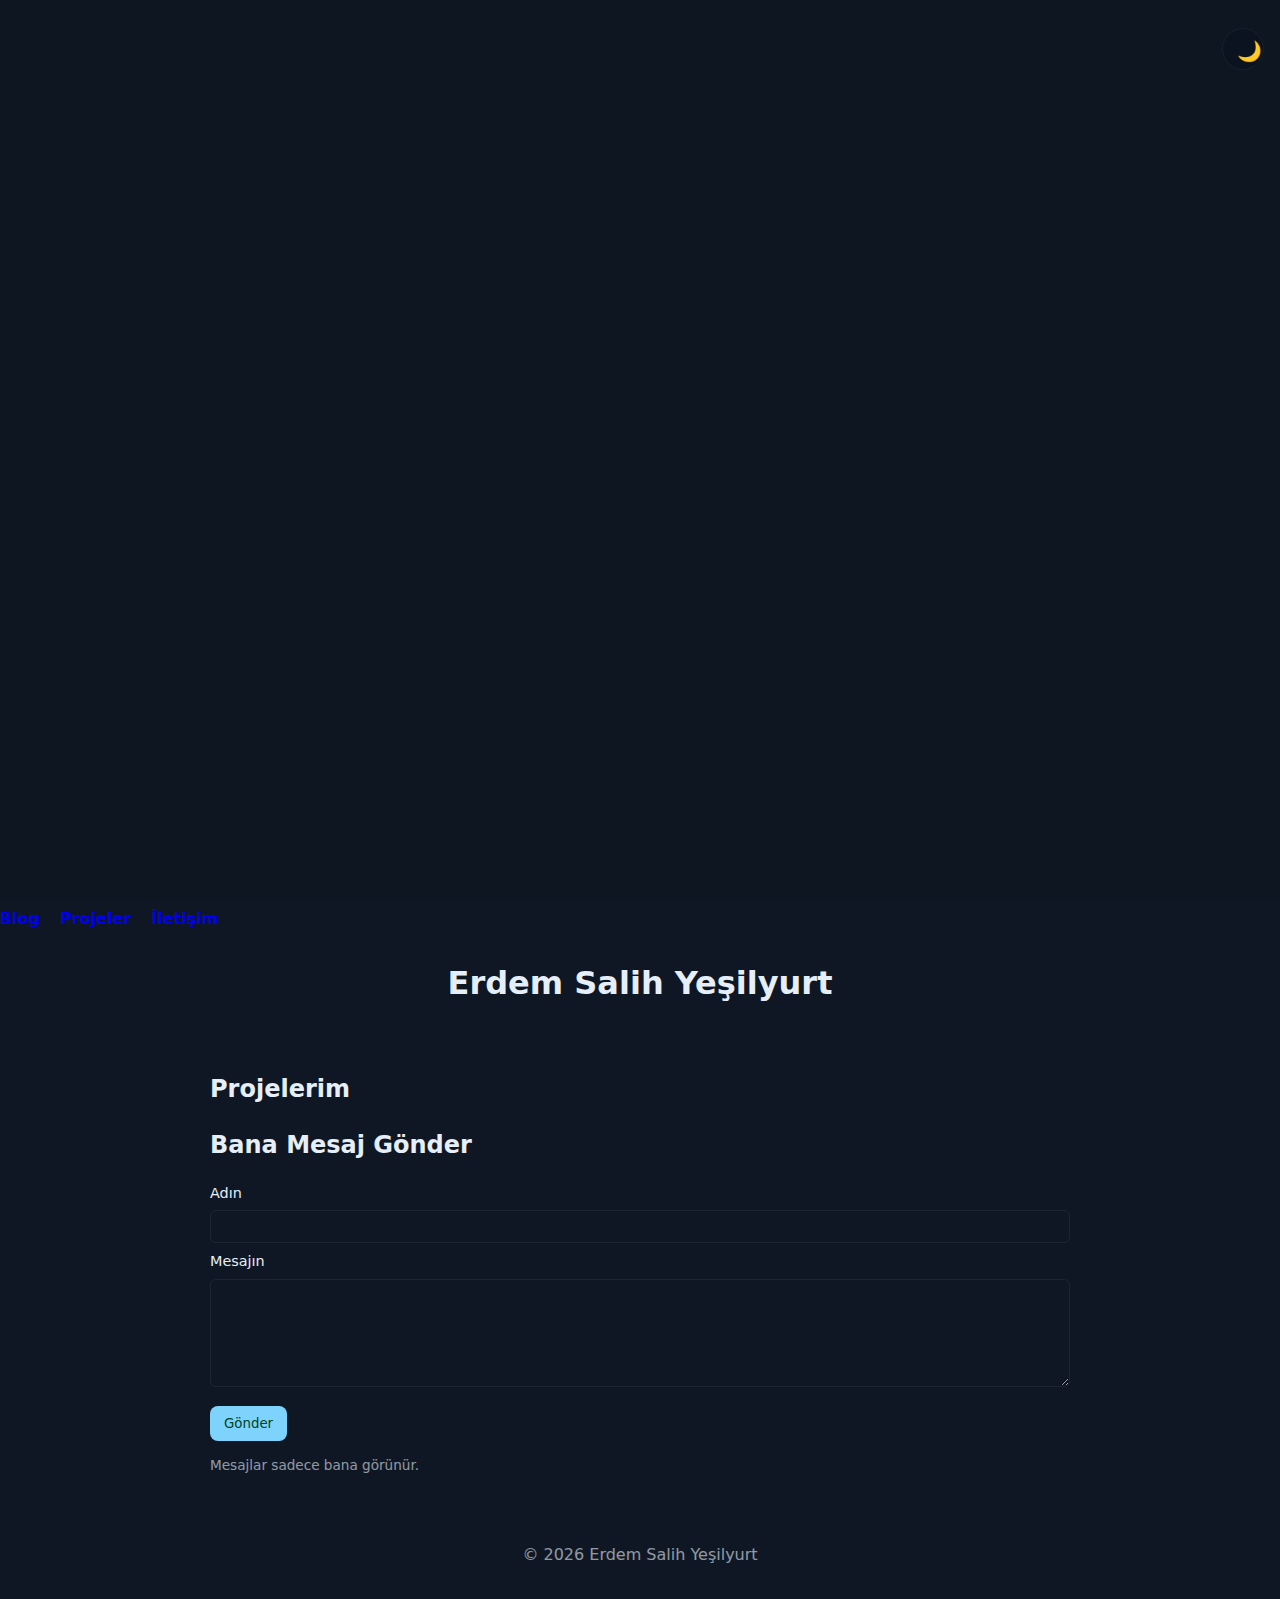
<file: index.html>
<!doctype html>
<html lang="tr">
<head>
  <meta charset="utf-8" />
  <meta name="viewport" content="width=device-width,initial-scale=1" />
  <title>Prensip Doğrulayıcıları</title>
  <link rel="stylesheet" href="styles.css">
</head>
<body>
   <canvas id="drawCanvas"></canvas>
   <div class="top-bar">
    <div class="left-links">
      <!-- HTML -->
      <div class="nav-buttons">
        <a href="Blog/index.html" class="transparent-btn">Blog</a>
        <a href="#projects" class="transparent-btn">Projeler</a>
        <a href="Contact/index.html" class="transparent-btn">İletişim</a>
      </div>

      
    </div>
   </div>

    
  <button id="themeToggle" class="theme-toggle">🌙</button>
  <header class="site-header">
    <h1>Erdem Salih Yeşilyurt</h1>
    
  </header>

  <main class="container">
    <!-- Projeler -->
    <section id="projects">
      <h2>Projelerim</h2>

      

    </section>

    <!-- Mesaj gönderme formu -->
    <section id="contact">
      <h2>Bana Mesaj Gönder</h2>

      <form id="contactForm" action="https://formspree.io/f/xvgdkyon" method="POST">
        <label for="name">Adın</label>
        <input id="name" name="name" type="text" required>

        <label for="message">Mesajın</label>
        <textarea id="message" name="message" rows="6" required></textarea>

        <!-- spam önlemi -->
        <input type="text" name="_gotcha" style="display:none">

        <button type="submit">Gönder</button>
      </form>
      <p id="formStatus" style="display:none;"></p>
      <p class="note">Mesajlar sadece bana görünür.</p>
    </section>
  </main>

  <footer class="site-footer">
    <p>© <span id="year"></span> Erdem Salih Yeşilyurt</p>
  </footer>

<script>
  document.getElementById('year').textContent = new Date().getFullYear();
</script>
<script>
  const toggle = document.getElementById('themeToggle');

  // Kullanıcının daha önceki seçimi varsa onu yükle
  const savedTheme = localStorage.getItem('theme');
  if (savedTheme) {
    document.documentElement.setAttribute('data-theme', savedTheme);
    toggle.textContent = savedTheme === 'light' ? '🌙' : '☀️';
  }

  toggle.addEventListener('click', () => {
    const current = document.documentElement.getAttribute('data-theme');
    const newTheme = current === 'light' ? 'dark' : 'light';

    document.documentElement.setAttribute('data-theme', newTheme);
    localStorage.setItem('theme', newTheme);

    toggle.textContent = newTheme === 'light' ? '🌙' : '☀️';
  });
</script>
<script>
document.getElementById("contactForm").addEventListener("submit", async function(event) {
    event.preventDefault(); // sayfanın yeniden yüklenmesini engeller

    const form = event.target;
    const status = document.getElementById("formStatus");

    let data = new FormData(form);

    let response = await fetch(form.action, {
        method: "POST",
        body: data,
        headers: {
            'Accept': 'application/json'
        }
    });

    if (response.ok) {
        status.innerText = "Mesajın başarıyla gönderildi!";
        status.style.color = "green";
        status.style.display = "block";
        form.reset();
    } else {
        status.innerText = "Gönderim sırasında bir hata oluştu.";
        status.style.color = "red";
        status.style.display = "block";
    }
});
</script>

<script>
const canvas = document.getElementById("drawCanvas");
const ctx = canvas.getContext("2d");
const root = getComputedStyle(document.documentElement);
const drawColor = root.getPropertyValue("--btn-hover-bg").trim();

function resize() {
  canvas.width = window.innerWidth;
  canvas.height = window.innerHeight;
}
resize();
window.addEventListener("resize", resize);

let drawing = false;
let lastX = 0, lastY = 0;

// mouse basıldı
window.addEventListener("mousedown", (e) => {
  drawing = true;
  lastX = e.clientX;
  lastY = e.clientY;
});

// mouse kaldırıldı
window.addEventListener("mouseup", () => drawing = false);

// sürükleme
window.addEventListener("mousemove", (e) => {
  if (!drawing) return;

  ctx.strokeStyle = drawColor; // Çok hafif çizgi (renk ayarlanabilir)
  ctx.lineWidth = 3;
  ctx.lineCap = "round";

  ctx.beginPath();
  ctx.moveTo(lastX, lastY);
  ctx.lineTo(e.clientX, e.clientY);
  ctx.stroke();

  lastX = e.clientX;
  lastY = e.clientY;
});

// Fading efekti (her frame çok hafif karartıyoruz)
function fade() {
  const styles = getComputedStyle(document.documentElement);
  const bg = styles.getPropertyValue("--bg").trim();

  let fadeColor;

  if (bg.startsWith("#")) {
    // hex → rgba
    const r = parseInt(bg.slice(1, 3), 16);
    const g = parseInt(bg.slice(3, 5), 16);
    const b = parseInt(bg.slice(5, 7), 16);
    fadeColor = `rgba(${r}, ${g}, ${b}, 0.03)`; // yavaş kaybolma
  } else {
    // rgb(...) → rgba(...)
    fadeColor = bg.replace(")", ", 0.03)").replace("rgb", "rgba");
  }

  ctx.fillStyle = fadeColor;
  ctx.fillRect(0, 0, canvas.width, canvas.height);
  requestAnimationFrame(fade);
}
fade();
  
</script>
  
</body>
</html>
</file>
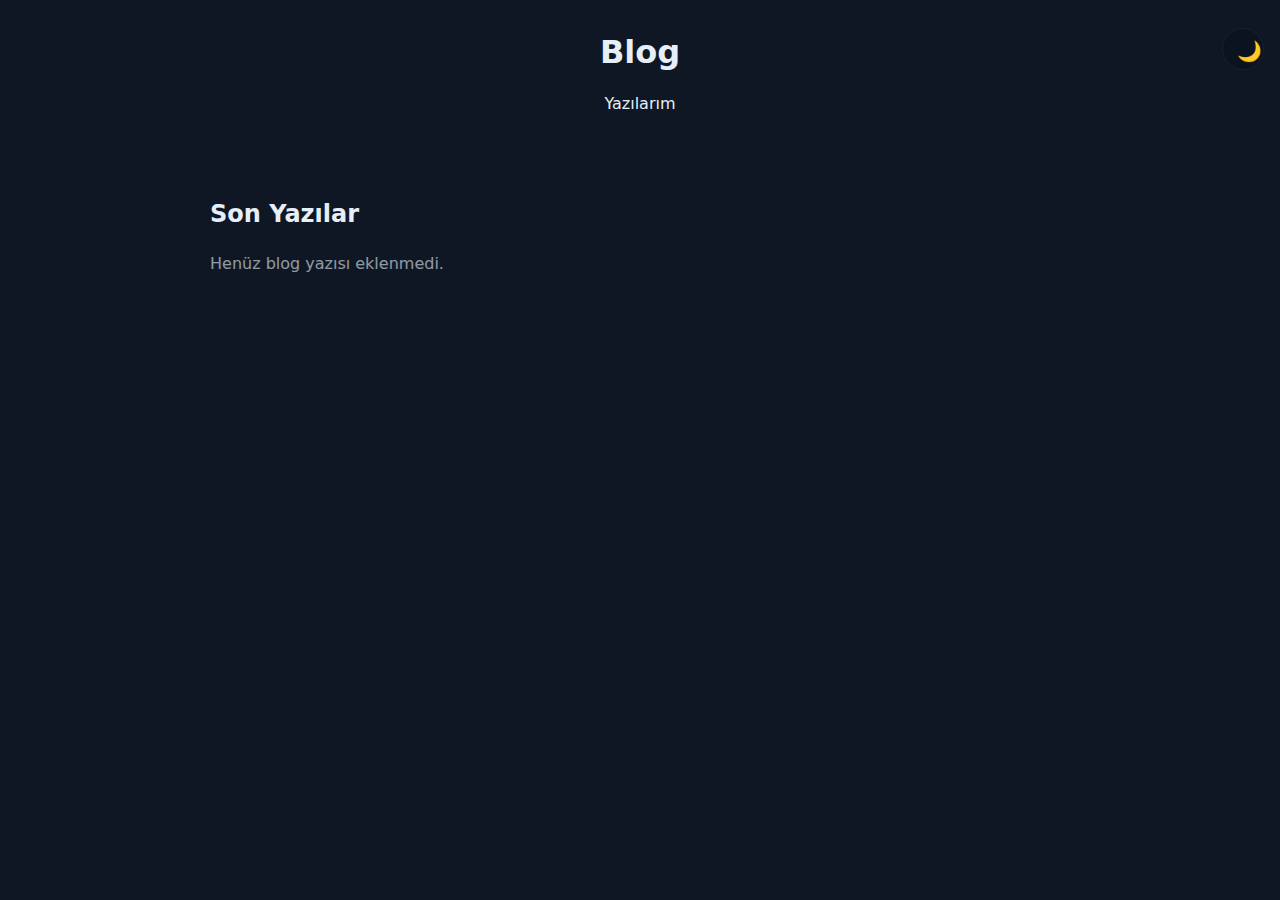
<file: Blog/index.html>
<!doctype html>
<html lang="tr">
<head>
  <meta charset="utf-8" />
  <title>Biriciğin Nöron Bağlantıları</title>
  <link rel="stylesheet" href="../styles.css">
</head>
<body>
  <button id="themeToggle" class="theme-toggle">🌙</button>


  <header class="site-header">
    <h1>Blog</h1>
    <p>Yazılarım</p>
  </header>

  <main class="container">

    <section>
      <h2>Son Yazılar</h2>

      <p style="opacity:0.6; margin-top:20px;">
        Henüz blog yazısı eklenmedi.
      </p>

      <!-- Yeni yazılar ekledikçe buraya article blokları ekleyeceksin -->

    </section>

  </main>
<script>
  const toggle = document.getElementById('themeToggle');

  const savedTheme = localStorage.getItem('theme');
  if (savedTheme) {
    document.documentElement.setAttribute('data-theme', savedTheme);
    toggle.textContent = savedTheme === 'light' ? '🌙' : '☀️';
  }

  toggle.addEventListener('click', () => {
    const current = document.documentElement.getAttribute('data-theme');
    const newTheme = current === 'light' ? 'dark' : 'light';

    document.documentElement.setAttribute('data-theme', newTheme);
    localStorage.setItem('theme', newTheme);

    toggle.textContent = newTheme === 'light' ? '🌙' : '☀️';
  });
</script>

</body>
</html>
</file>
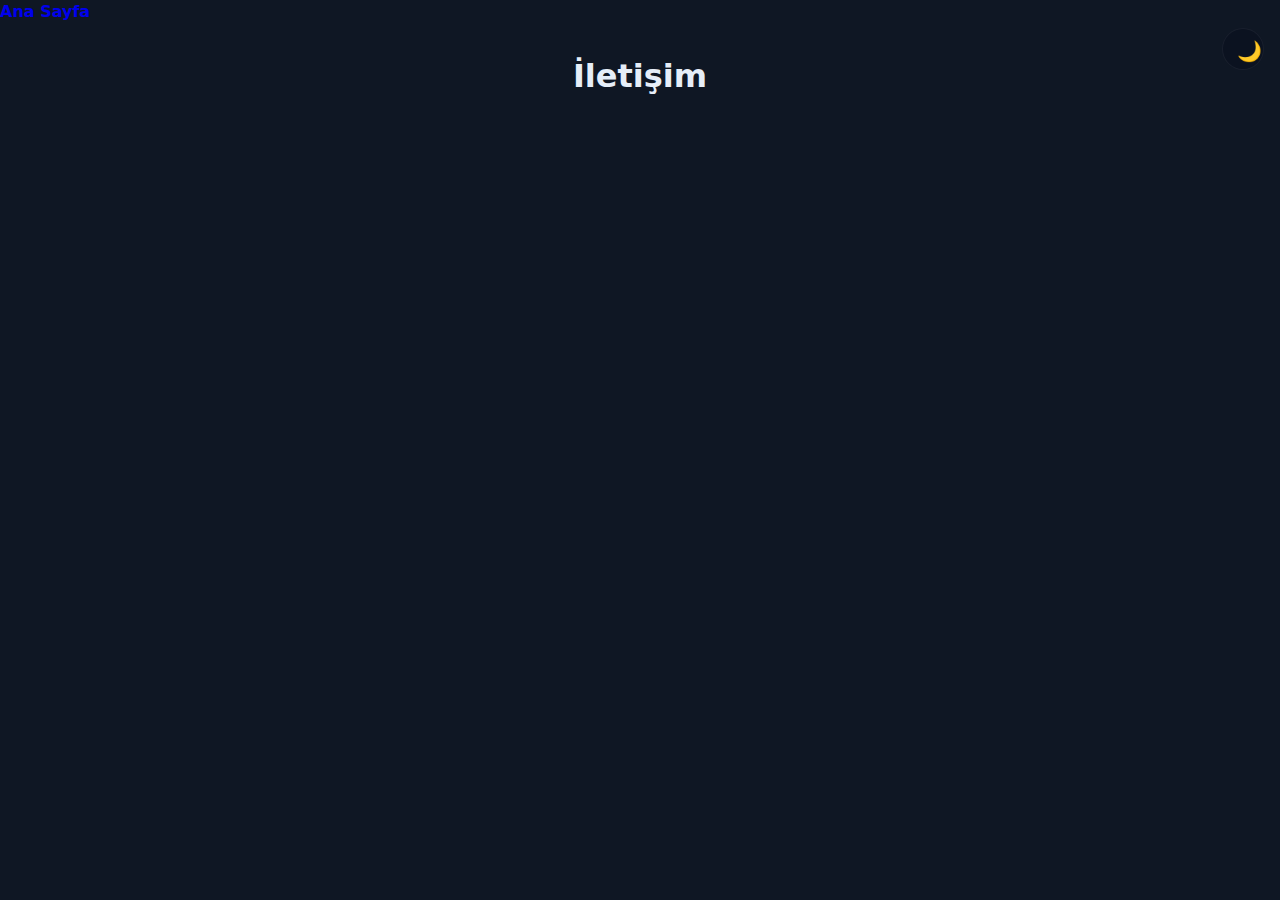
<file: Contact/index.html>
<!doctype html>
<html lang="tr">
<head>
  <meta charset="utf-8" />
  <title>İletişim</title>
  <link rel="stylesheet" href="../styles.css">
</head>
<body>
  <button id="themeToggle" class="theme-toggle">🌙</button>
<div class="top-bar">
    <div class="left-links">
      <!-- HTML -->
      <div class="nav-buttons">
        <a href="/index.html" class="transparent-btn">Ana Sayfa</a>
        
      </div>

      
    </div>
   </div>


  <header class="site-header">
    <h1>İletişim</h1>
    
  </header>

  <main class="container">

    <section>
      

      

      

    </section>

  </main>
<script>
  const toggle = document.getElementById('themeToggle');

  const savedTheme = localStorage.getItem('theme');
  if (savedTheme) {
    document.documentElement.setAttribute('data-theme', savedTheme);
    toggle.textContent = savedTheme === 'light' ? '🌙' : '☀️';
  }

  toggle.addEventListener('click', () => {
    const current = document.documentElement.getAttribute('data-theme');
    const newTheme = current === 'light' ? 'dark' : 'light';

    document.documentElement.setAttribute('data-theme', newTheme);
    localStorage.setItem('theme', newTheme);

    toggle.textContent = newTheme === 'light' ? '🌙' : '☀️';
  });
</script>

</body>
</html>
</file>
<file: styles.css>
/* ---------- TEMALAR ---------- */

/* Varsayılan: Dark theme */
:root {
  --bg: #0f1724;
  --card: #0b1220;
  --text: #e6eef8;
  --accent: #7dd3fc;
  --border: rgba(255,255,255,0.06);
}

/* Light theme */
[data-theme="light"] {
  --bg: #f4f4f4;
  --card: #ffffff;
  --text: #111;
  --accent: #0077ff;
  --border: rgba(0,0,0,0.12);
}

/* ---------- GENEL ---------- */
* {
  box-sizing: border-box;
  font-family: Inter, system-ui, Segoe UI, Roboto, Arial;
}

body {
  margin: 0;
  background: var(--bg);
  color: var(--text);
  line-height: 1.5;
  transition: background 0.3s, color 0.3s;
}

.container {
  max-width: 900px;
  margin: 36px auto;
  padding: 0 20px;
}

.site-header {
  padding: 28px 20px;
  text-align: center;
}

.site-header h1 {
  margin: 0;
  font-size: 2rem;
}

/* ---------- Kartlar ---------- */
.project-card {
  background: var(--card);
  padding: 16px;
  border-radius: 10px;
  margin-bottom: 12px;
  border: 1px solid var(--border);
  transition: background 0.3s, border 0.3s;
}

.project-card a {
  color: var(--accent);
}

/* ---------- Form ---------- */
label {
  display: block;
  margin-top: 8px;
  font-size: 0.9rem;
}

input[type=text], textarea {
  width: 100%;
  padding: 8px;
  margin-top: 6px;
  border-radius: 6px;
  border: 1px solid var(--border);
  background: transparent;
  color: var(--text);
}

button {
  margin-top: 12px;
  padding: 10px 14px;
  border-radius: 8px;
  border: 0;
  background: var(--accent);
  color: #042;
  cursor: pointer;
}

.note {
  font-size: 0.85rem;
  opacity: 0.6;
}

.site-footer {
  text-align: center;
  padding: 16px 0;
  opacity: 0.6;
}

.top-bar {
  display: flex;
  justify-content: space-between;
  align-items: center;
}

.left-links a {
  margin-right: 15px;
  text-decoration: none;
  font-weight: bold;
}


/* ---------- Tema Toggle Butonu ---------- */
.theme-toggle {
  position: fixed;        /* köşeye sabitler */
  top: 16px;              /* üstten 16px */
  right: 16px;            /* sağdan 16px */
  background: var(--card);
  border: 1px solid var(--border);
  color: var(--text);
  border-radius: 50%;
  width: 42px;
  height: 42px;
  font-size: 20px;
  cursor: pointer;
  z-index: 999;           /* her şeyin üstünde olsun */
  transition: background 0.3s, color 0.3s, border 0.3s;
}
</file>
